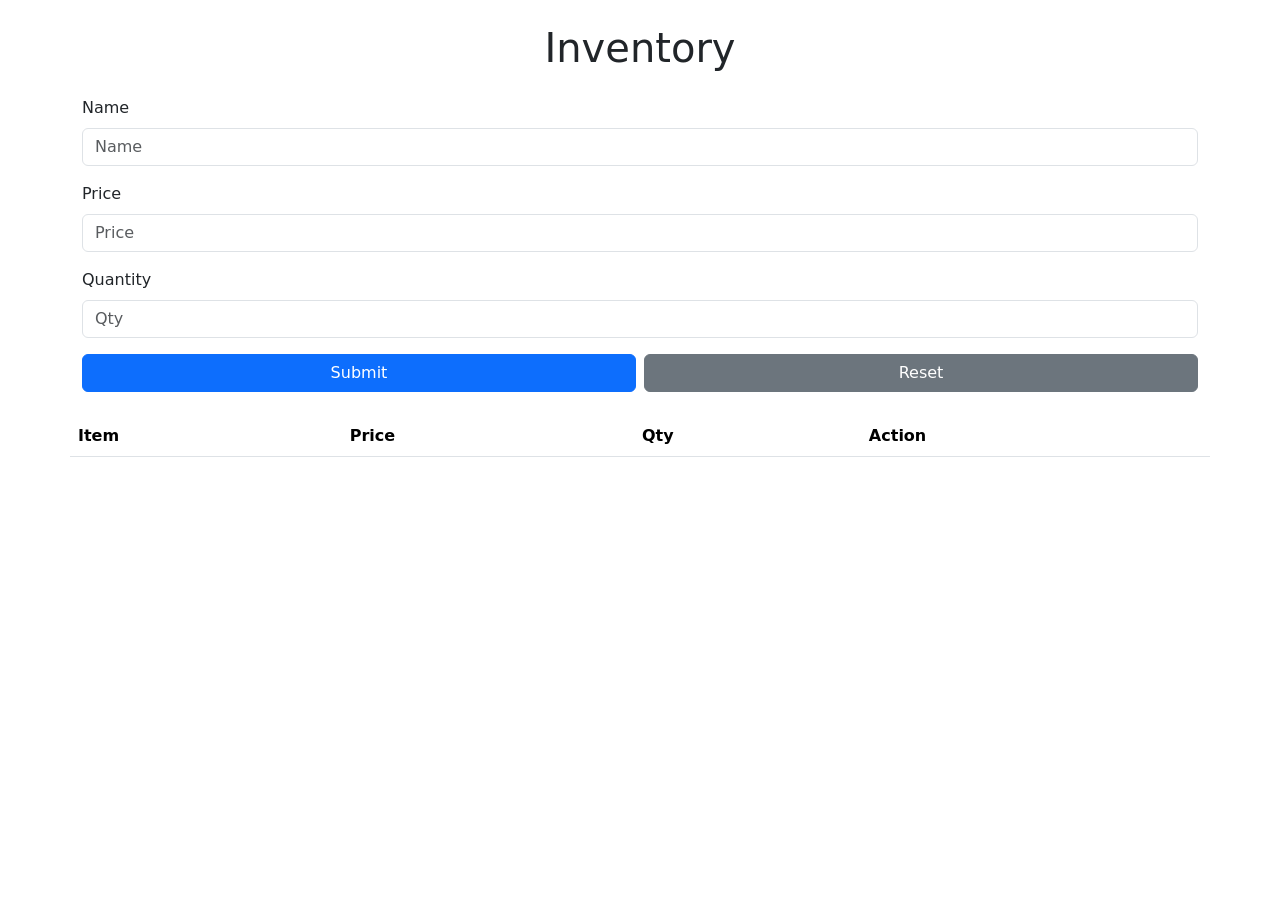
<file: labsession-02/inventory.html>
<!doctype html>
<html lang="en">
  <head>
    <meta charset="UTF-8" />
    <meta name="viewport" content="width=device-width, initial-scale=1.0" />
    <link
      href="https://cdn.jsdelivr.net/npm/bootstrap@5.3.3/dist/css/bootstrap.min.css"
      rel="stylesheet"
    />
    <title>Inventory Management</title>
  </head>
  <body>
    <h1 class="container text-center mt-4">Inventory</h1>

    <form id="form" class="container mt-4">
      <div class="mb-3">
        <label for="item" class="form-label">Name</label>
        <input id="item" placeholder="Name" class="form-control" required />
      </div>

      <div class="mb-3">
        <label for="price" class="form-label">Price</label>
        <input
          id="price"
          type="number"
          placeholder="Price"
          class="form-control"
          required
        />
      </div>
      <div class="mb-3">
        <label for="quantity" class="form-label">Quantity</label>
        <input
          id="quantity"
          type="number"
          placeholder="Qty"
          class="form-control"
          required
        />
      </div>

      <div class="mt-2 d-flex justify-content-center gap-2">
        <button class="btn btn-primary w-50">Submit</button>
        <button class="btn btn-secondary w-50">Reset</button>
      </div>
    </form>

    <table class="table container mt-4">
      <tr>
        <th>Item</th>
        <th>Price</th>
        <th>Qty</th>
        <th>Action</th>
      </tr>
      <tbody id="body"></tbody>
    </table>

    <script>
      const form = document.querySelector("form");
      let editRow = null;

      form.onsubmit = function (e) {
        e.preventDefault();

        if (editRow) {
          editRow.cells[0].innerHTML = item.value;
          editRow.cells[1].innerHTML = price.value;
          editRow.cells[2].innerHTML = quantity.value;
          editRow = null;
        } else {
          body.innerHTML += `
              <tr>
                <td>${item.value}</td>
                <td>${price.value}</td>
                <td>${quantity.value}</td>
                <td>
                    <button onclick="edit(this)" class="btn btn-warning btn-sm me-1">Edit</button>
                    <button onclick="del(this)" class="btn btn-danger btn-sm">Delete</button>
                </td>
              </tr>
            `;
        }

        form.reset();
      };

      function del(btn) {
        btn.parentElement.parentElement.remove();
      }

      function edit(btn) {
        editRow = btn.parentElement.parentElement;
        item.value = editRow.cells[0].innerHTML;
        price.value = editRow.cells[1].innerHTML;
        quantity.value = editRow.cells[2].innerHTML;
      }
    </script>
  </body>
</html>
</file>
